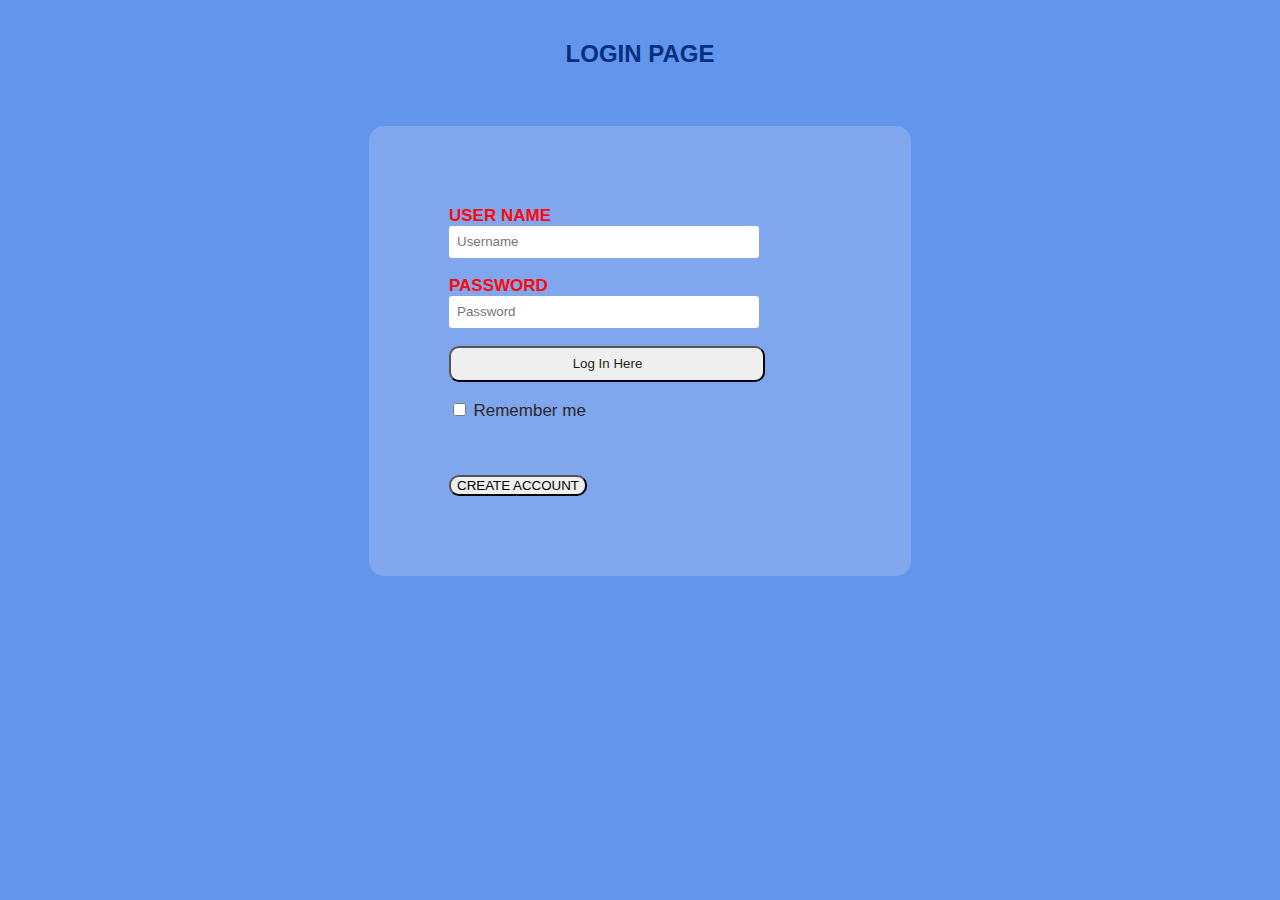
<file: login.html>
<!DOCTYPE html>    
<html>    
<head>    
    <title>Login Form</title>    
    <link rel="stylesheet" type="text/css" href="css/login.css">    
</head>    
<body>    
    <h2>LOGIN PAGE</h2><br>    
    <div class="login">    
    <form id="login" method="get" action="login.php">    
        <label><b>USER NAME     
        </b>    
        </label>    
        <input type="text" name="Uname" id="Uname" placeholder="Username">    
        <br><br>    
        <label><b>PASSWORD     
        </b>    
        </label>    
        <input type="password" name="Pass" id="Pass" placeholder="Password">    
        <br><br>    
        <button><input type="button" name="log" id="log" value="Log In Here"></button>       
        <br><br>    
        <input type="checkbox" id="check">  
        <span>Remember me</span>    
        <br><br>    
        <br><br>
        <button ><a href="signup.html"></a>CREATE ACCOUNT</button>       
           
    </form>     
</div>    
</body>    
</html>
</file>
<file: css/login.css>
body  
{  
    margin: 0;  
    padding: 0;  
    background-color:#6495ed;  
    font-family: 'Arial';  
    border-radius: 10px;
}  
.login{  
        width: 382px;  
        overflow: hidden;  
        margin: auto;  
        margin: 20 0 0 450px;  
        padding: 80px;  
        background:#80a6ee;  
        border-radius: 15px ;  
          
}  
h2{  
    text-align: center;  
    color:#052f7e;  
    padding: 20px;  
}  
label{  
    color: #ff0808;  
    font-size: 17px;
    
}
button{

    border-radius: 10px;
}  
#Uname{  
    width: 300px;  
    height: 30px;  
    border: none;  
    border-radius: 3px;  
    padding-left: 8px;  
}  
#Pass{  
    width: 300px;  
    height: 30px;  
    border: none;  
    border-radius: 3px;  
    padding-left: 8px;  
      
}  
#log{  
    width: 300px;  
    height: 30px;  
    border: none;  
    border-radius: 17px;  
    padding-left: 7px;  
    color: rgb(36, 37, 24);  
  
  
}  
span{  
    color: rgb(44, 38, 38);  
    font-size: 17px;  
}  
a{  
    float: right;  
    background-color: rgb(231, 20, 143);  
}
</file>
